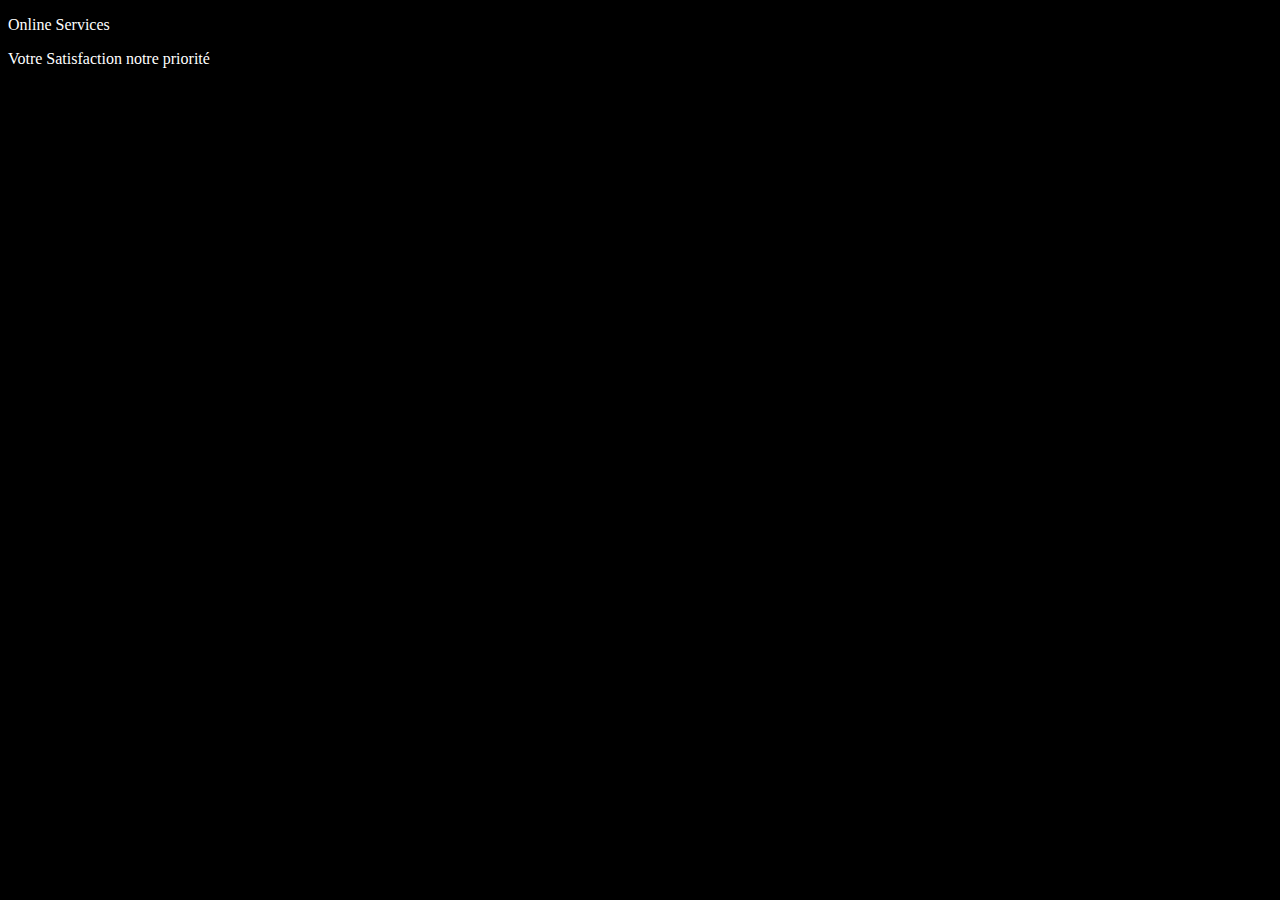
<file: Index.html>
﻿<!DOCTYPE html>
<html lang="fr">
<head>
    <meta charset="utf-8">
    <title>Index-Online Services</title>
    <link href="Style index.css" rel="stylesheet">
</head>
<body>
    <p>Online Services</p>
    <p>Votre Satisfaction notre priorité</p>
</body>
</html>
</file>
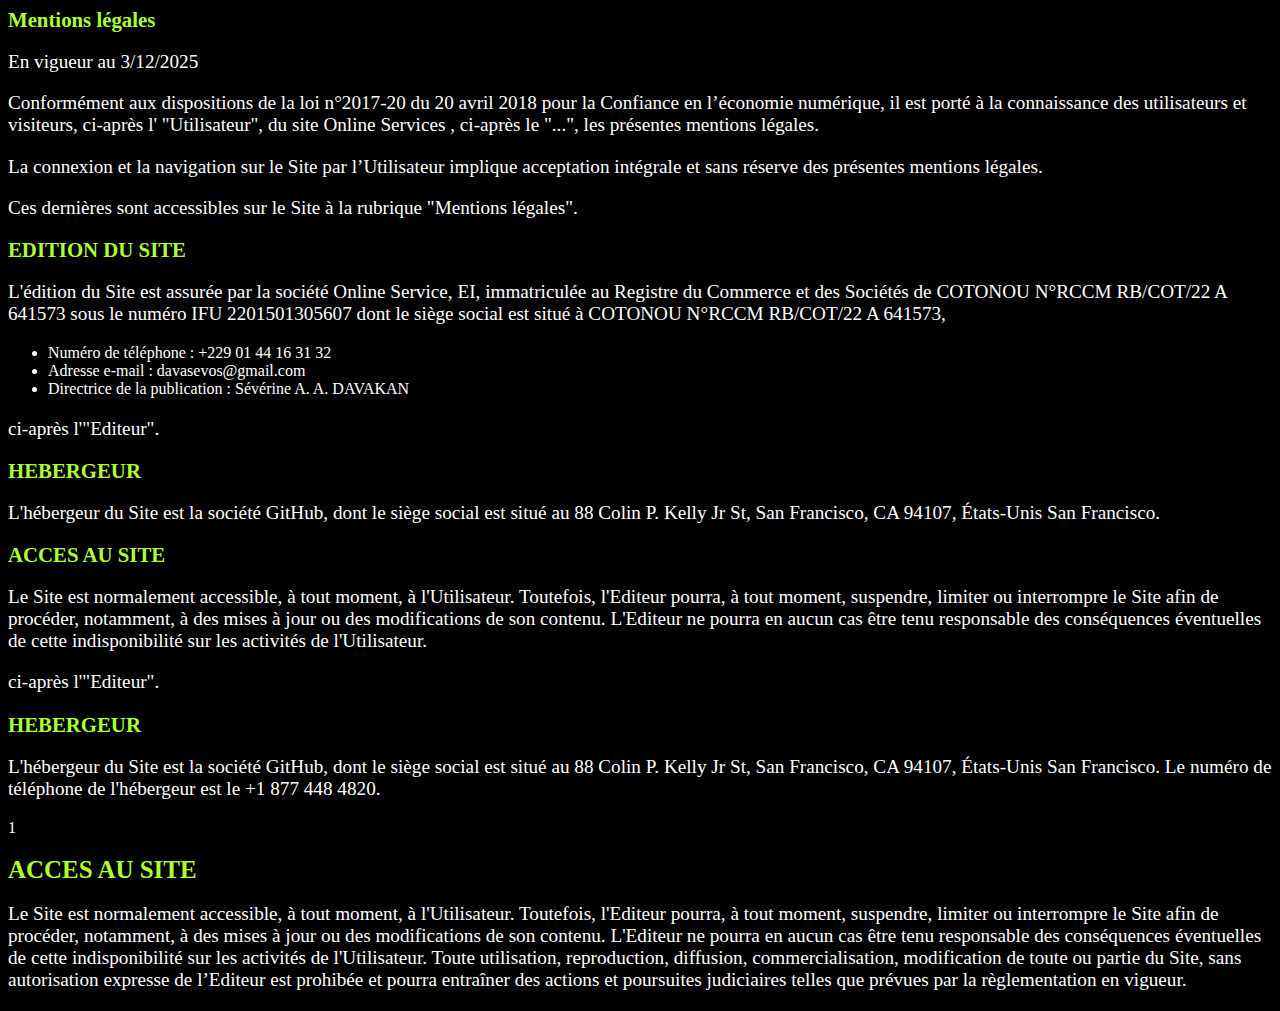
<file: Nos mentions légales.html>
﻿<!DOCTYPE html>
<html lang="fr">
<head>
    <meta charset="utf-8">
    <title>Mentions légales</title>
    <link href="Style ml.css" rel="stylesheet">

</head>
<body>
    <strong>
        Mentions légales
    </strong>
    <p>
        En vigueur au 3/12/2025
    </p>
    <p>
        Conformément aux dispositions de la loi n°2017-20 du 20 avril 2018 pour la Confiance en l’économie
        numérique, il est porté à la connaissance des utilisateurs et visiteurs, ci-après l' "Utilisateur", du site
        Online Services , ci-après le "...", les présentes mentions légales.
    </p>
    <p>
        La connexion et la navigation sur le Site par l’Utilisateur implique acceptation intégrale et sans
        réserve des présentes mentions légales.
    </p>
    <p>
        Ces dernières sont accessibles sur le Site à la rubrique "Mentions légales".
    </p>
    <strong>
        EDITION DU SITE
    </strong>
    <p>
        L'édition du Site est assurée par la société Online Service, EI, immatriculée
        au Registre du Commerce et des Sociétés de COTONOU N°RCCM RB/COT/22 A 641573 sous le numéro IFU 2201501305607 dont le siège social
        est situé à COTONOU N°RCCM RB/COT/22 A 641573,
    </p>
    <ul>
        <li>Numéro de téléphone : +229 01 44 16 31 32</li>
        <li>Adresse e-mail : davasevos@gmail.com</li>
        <li>Directrice de la publication : Sévérine A. A. DAVAKAN</li>
    </ul>
    <p>
        ci-après l'"Editeur".
    </p>
    <strong>
        HEBERGEUR
    </strong>
    <p>
        L'hébergeur du Site est la société GitHub, dont le siège social est situé au 88 Colin P. Kelly Jr St, San Francisco, CA 94107, États-Unis San Francisco.
    </p>
    <strong>
        ACCES AU SITE
    </strong>
    <br>
    <p>
        Le Site est normalement accessible, à tout moment, à l'Utilisateur. Toutefois, l'Editeur pourra, à tout
        moment, suspendre, limiter ou interrompre le Site afin de procéder, notamment, à des mises à jour ou
        des modifications de son contenu. L'Editeur ne pourra en aucun cas être tenu responsable des
        conséquences éventuelles de cette indisponibilité sur les activités de l'Utilisateur.
    </p>
    <p>
        ci-après l'"Editeur".
    </p>
    <strong>
        HEBERGEUR
    </strong>
    <p>
        L'hébergeur du Site est la société GitHub, dont le siège social est situé au 88 Colin P. Kelly Jr St, San Francisco, CA 94107, États-Unis San Francisco.
        Le numéro de téléphone de l'hébergeur est le +1 877 448 4820.
    </p>
    1
    <p>
        <strong>
            ACCES AU SITE
        </strong>
    <p>
        Le Site est normalement accessible, à tout moment, à l'Utilisateur. Toutefois, l'Editeur pourra, à tout
        moment, suspendre, limiter ou interrompre le Site afin de procéder, notamment, à des mises à jour ou
        des modifications de son contenu. L'Editeur ne pourra en aucun cas être tenu responsable des
        conséquences éventuelles de cette indisponibilité sur les activités de l'Utilisateur.
        Toute utilisation, reproduction, diffusion, commercialisation, modification de toute ou partie du Site,
        sans autorisation expresse de l’Editeur est prohibée et pourra entraîner des actions et poursuites
        judiciaires telles que prévues par la règlementation en vigueur.
    </p>

    </>
</body>
</html>
</file>
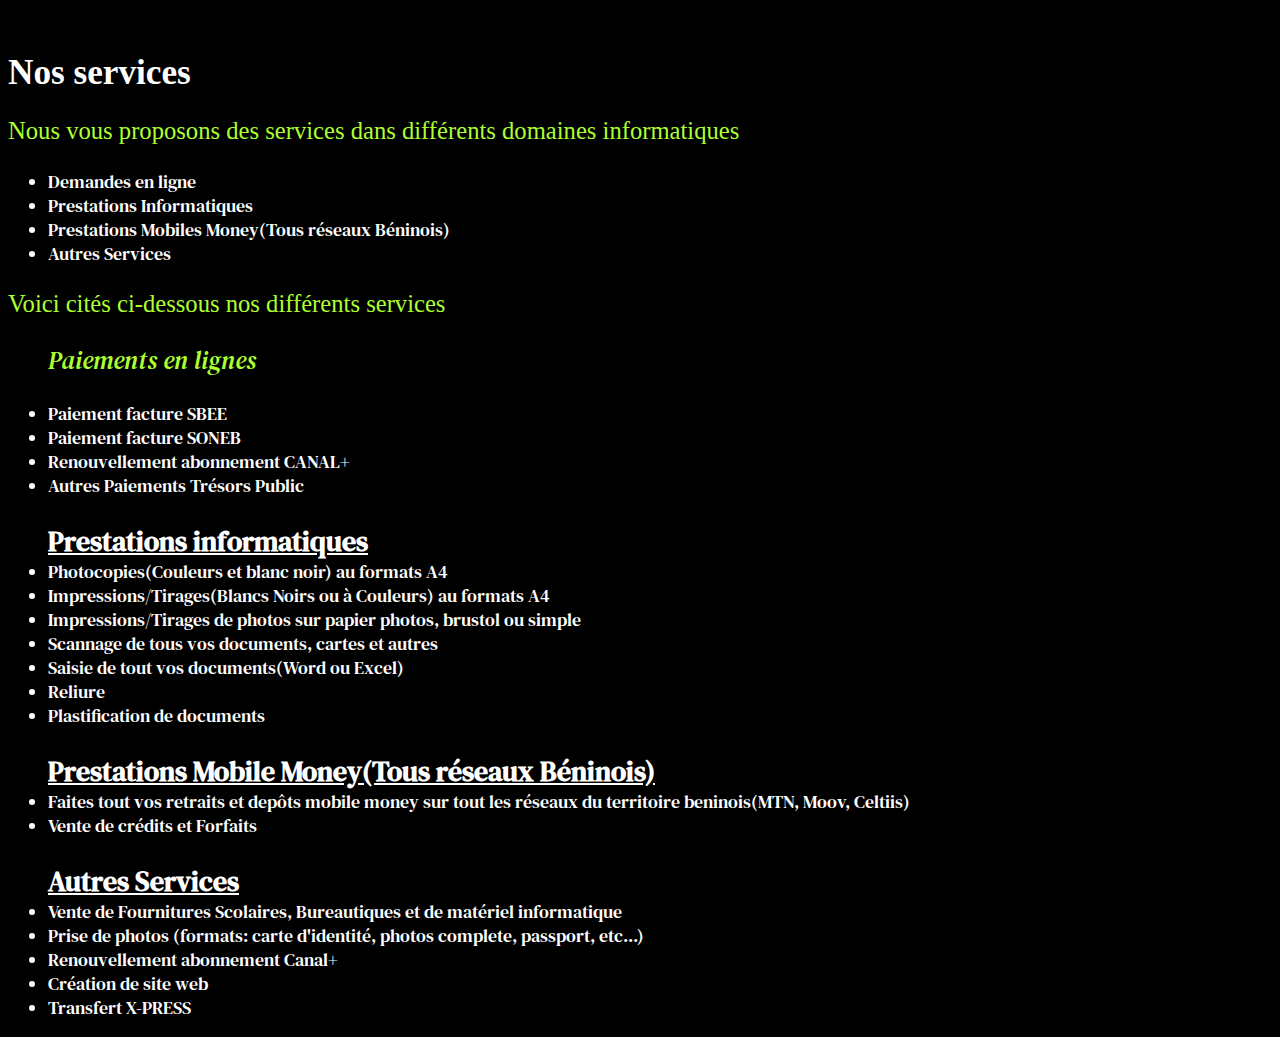
<file: Nos Services.html>
﻿﻿<!DOCTYPE html>
<html lang="fr">
<head>
    <meta charset="utf-8">
    <title>Nos Services</title>
    <link href="Style services.css" rel="stylesheet">
    <link rel="preconnect" href="https://fonts.googleapis.com">
    <link rel="preconnect" href="https://fonts.gstatic.com" crossorigin>
    <link href="https://fonts.googleapis.com/css2?family=DM+Serif+Text:ital@0;1&family=Truculenta:opsz,wght@12..72,100..900&display=swap" rel="stylesheet">
</head>
<body>
    <h1>Nos services</h1>
    <p>Nous vous proposons des services dans différents domaines informatiques</p>
    <ul>
        <li>Demandes en ligne</li>
        <li>Prestations Informatiques</li>
        <li>Prestations Mobiles Money(Tous réseaux Béninois)</li>
        <li>Autres Services</li>
    </ul>
    <p>Voici cités ci-dessous nos différents services</p>
    <ul>
        <p><em>Paiements en lignes</em></p>
        <li>Paiement facture SBEE</li>
        <li>Paiement facture SONEB</li>
        <li>Renouvellement abonnement CANAL+</li>
        <li>Autres Paiements Trésors Public</li>
        <br>
        <strong>Prestations informatiques</strong>
        <br>
        <li>Photocopies(Couleurs et blanc noir) au formats A4</li>
        <li>Impressions/Tirages(Blancs Noirs ou à Couleurs) au formats A4</li>
        <li>Impressions/Tirages de photos sur papier photos, brustol ou simple</li>
        <li>Scannage de tous vos documents, cartes et autres</li>
        <li>Saisie de tout vos documents(Word ou Excel)</li>
        <li>Reliure</li>
        <li>Plastification de documents</li>
        <br>
        <strong>Prestations Mobile Money(Tous réseaux Béninois)</strong>
        <br>
        <li>Faites tout vos retraits et depôts mobile money sur tout les réseaux du territoire beninois(MTN, Moov, Celtiis)</li>
        <li>Vente de crédits et Forfaits</li>
        <br>
        <strong>Autres Services</strong>
        <br>
        <li>Vente de Fournitures Scolaires, Bureautiques et de matériel informatique</li>
        <li>Prise de photos (formats: carte d'identité, photos complete, passport, etc...)</li>
        <li>Renouvellement abonnement Canal+</li>
        <li>Création de site web</li>
        <li>Transfert X-PRESS</li>
    </ul>
</body>
</html>
</file>
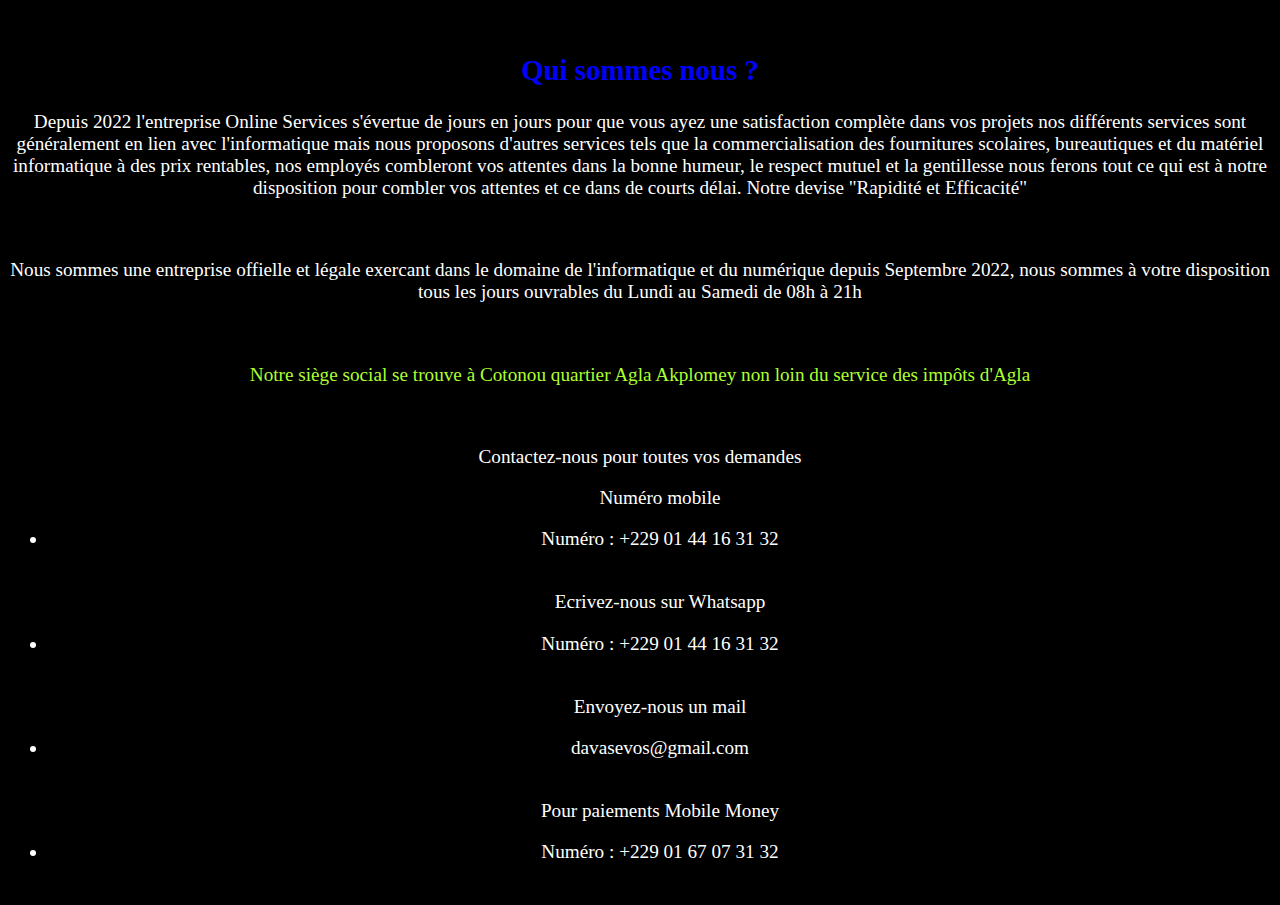
<file: Nous concernant.html>
﻿﻿<!DOCTYPE html>
<html lang="en" xmlns="http://www.w3.org/1999/xhtml">
<head>
    <meta charset="utf-8" />
    <title>Nous concernant</title>
    <link href="Style concernant.css" rel="stylesheet">
</head>
<body>
    <h2>Qui sommes nous ?</h2>
    <p>Depuis 2022 l'entreprise Online Services s'évertue de jours en jours pour que vous ayez une satisfaction complète dans vos projets nos différents services sont généralement en lien avec l'informatique mais nous proposons d'autres services tels que la commercialisation des fournitures scolaires, bureautiques et du matériel informatique  à des prix rentables, nos employés combleront vos attentes dans la bonne humeur, le respect mutuel et la gentillesse nous ferons tout ce qui est à notre disposition pour combler vos attentes et ce dans de courts délai. Notre devise "Rapidité et Efficacité"</p>
    <br>
    <p>Nous sommes une entreprise offielle et légale exercant dans le domaine de l'informatique et du numérique depuis Septembre 2022, nous sommes à votre disposition tous les jours ouvrables du Lundi au Samedi de 08h à 21h</p>
    <br>
    <p class="la_classe">Notre siège social se trouve à Cotonou quartier Agla Akplomey non loin du service des impôts d'Agla </p>
    <br>
    <p> Contactez-nous pour toutes vos demandes</p>
    <ul>
        <p>Numéro mobile</p>
        <li>Numéro : +229 01 44 16 31 32</li>
        <br>
        <p>Ecrivez-nous sur Whatsapp</p>
        <li>Numéro : +229 01 44 16 31 32</li>
        <br>
        <p>Envoyez-nous un mail</p>
        <li>davasevos@gmail.com</li>
        <br>
        <p>Pour paiements Mobile Money</p>
        <li>Numéro : +229 01 67 07 31 32</li>
        <br>
    </ul>
</body>
</html>
</file>
<file: Style index.css>
﻿body {
    background: black;
    color: white;
}
</file>
<file: Style ml.css>
﻿strong {
    font-size: 1.3em;
    color: greenyellow;
}

body {
    background-color: black;
    color: white;
}

p {
    font-size: 1.2em;
}
</file>
<file: Style services.css>
﻿﻿h1 {
    color: blue;
}

strong {
    font-size: 1.6em;
    text-decoration: underline;
}

ul {
    font-family: DM serif Text;
}

p {
    color: greenyellow;
    font-size: 1.4em;
}

body {
    background-color: black;
    color: white;
    font-size: 1.1em;
}
</file>
<file: Style concernant.css>
﻿body {
    background-color: black;
    color: white;
    font-size: 1.2em;
    text-align: center;
    font-family: lora;
}

.la_classe {
    color: greenyellow;
}

h2 {
    color: blue;
}
</file>
